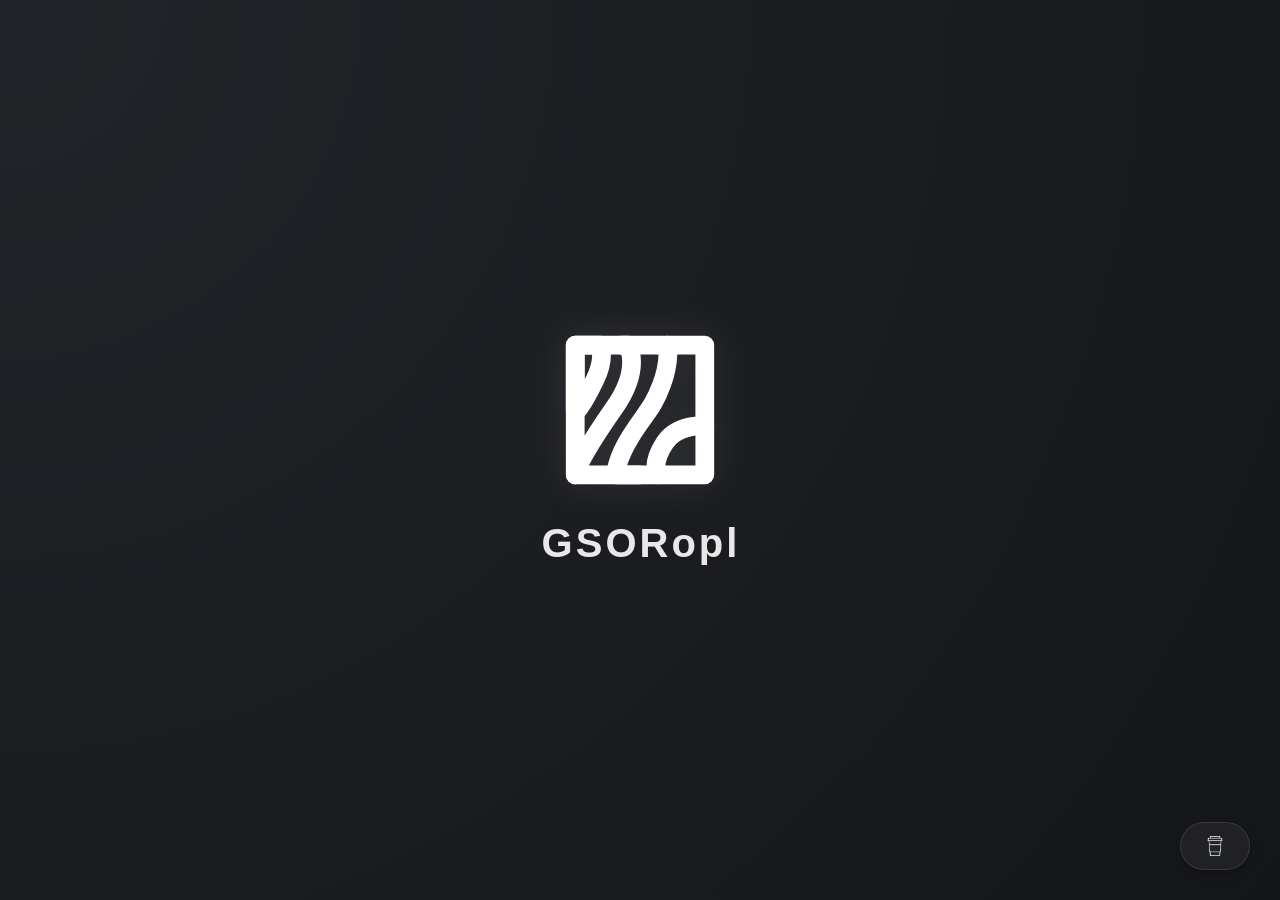
<file: index.html>
<!DOCTYPE html>
<html lang="uk">
<head>
    <meta charset="UTF-8">
    <meta name="viewport" content="width=device-width, initial-scale=1.0">
    <title>ConTour · хаб</title>
    <style>
        * {
            margin: 0;
            padding: 0;
            box-sizing: border-box;
        }

        body {
            font-family: 'e-ukraine', 'Helvetica', sans-serif;
            /* Глибокий темний фон з легким радіальним градієнтом, як на фото */
            background: radial-gradient(circle at top left, #232429 0%, #151619 100%);
            color: #E8E8E8;
            height: 100vh;
            display: flex;
            align-items: center;
            justify-content: center;
            overflow: hidden;
            position: relative;
        }

        #hub-container {
            display: flex;
            flex-direction: column;
            align-items: center;
            justify-content: center;
            width: 100%;
            height: 100%;
            transition: opacity 0.5s ease;
        }

        #animation-area {
            text-align: center;
            opacity: 0;
            animation: fadeInLogo 1s ease forwards;
        }

        @keyframes fadeInLogo {
            to { opacity: 1; }
        }

        #hub-logo {
            width: 150px; /* Трохи зменшив для елегантності */
            height: 150px;
            margin-bottom: 2rem;
            filter: drop-shadow(0 0 20px rgba(255, 255, 255, 0.1));
        }

        #hub-title {
            width: auto;
            display: flex;
            justify-content: center;
            gap: 2px;
            font-size: 2.5rem;
            font-weight: 700;
            margin: 0 auto;
            letter-spacing: 1px;
        }

        .letter {
            display: inline-block;
            transition: color 1s;
        }

        /* Кнопки вибору сайту – вертикальний стовпчик */
        #button-area {
            display: flex;
            flex-direction: column;
            gap: 1.2rem;
            justify-content: center;
            align-items: center;
            opacity: 0;
            animation: fadeInButtons 0.8s ease forwards;
            animation-delay: 0.2s;
        }

        @keyframes fadeInButtons {
            to { opacity: 1; }
        }

        .site-button {
            /* Стиль плашок з інтерфейсу (напівпрозорі, з рамкою) */
            background: rgba(255, 255, 255, 0.03);
            border: 1px solid rgba(255, 255, 255, 0.08);
            border-radius: 24px;
            padding: 0;
            cursor: pointer;
            transition: all 0.3s cubic-bezier(0.25, 0.8, 0.25, 1);
            width: 420px;
            color: #fff;
            font-size: 1.2rem;
            font-weight: 500;
            overflow: hidden;
            box-shadow: 0 4px 15px rgba(0, 0, 0, 0.2);
        }

        /* Ефект наведення (світіння як на активних табах в референсі) */
        .site-button:hover {
            background: rgba(255, 255, 255, 0.06);
            border: 1px solid rgba(138, 180, 248, 0.6);
            box-shadow: 0 0 20px rgba(138, 180, 248, 0.15), inset 0 0 10px rgba(138, 180, 248, 0.05);
            transform: translateY(-2px);
        }

        .button-content {
            display: flex;
            align-items: center;
            padding: 16px 24px;
            gap: 20px;
        }

        .button-logo {
            width: 50px;
            height: 50px;
            filter: invert(0.9); /* М'якший білий */
            transition: all 0.3s ease;
            flex-shrink: 0;
        }

        .site-button:hover .button-logo {
            /* Замість повної інверсії додаємо легке світіння іконки */
            filter: invert(1) drop-shadow(0 0 5px rgba(138, 180, 248, 0.5));
        }

        .button-text {
            text-align: left;
        }

        .button-title {
            font-size: 1.5rem;
            font-weight: 600;
            line-height: 1.2;
            letter-spacing: 0.5px;
        }

        .button-desc {
            font-size: 0.95rem;
            color: #8A8B91;
            margin-top: 0.4rem;
            font-weight: 400;
            transition: color 0.3s;
        }

        .site-button:hover .button-desc {
            color: #D1D2D6;
        }

        /* Контейнер для iframe */
        #iframe-container {
            position: fixed;
            top: 0;
            left: 0;
            width: 100%;
            height: 100%;
            background: #151619;
            display: none;
        }

        #iframe-container iframe {
            width: 100%;
            height: 100%;
            border: none;
        }

        /* Кнопка Tools (як кнопка "Створити" на референсі) */
        #tools-button {
            position: absolute;
            top: 36px;
            right: 50px;
            background: rgba(255, 255, 255, 0.05);
            color: #E8E8E8;
            border: 1px solid rgba(255, 255, 255, 0.1);
            border-radius: 30px;
            padding: 0.6rem 1.8rem;
            font-size: 0.95rem;
            cursor: pointer;
            z-index: 1000;
            backdrop-filter: blur(10px);
            transition: all 0.3s ease;
            font-weight: 500;
            box-shadow: 0 4px 10px rgba(0, 0, 0, 0.2);
        }

        #tools-button:hover {
            background: rgba(138, 180, 248, 0.1);
            border-color: rgba(138, 180, 248, 0.5);
            color: #fff;
            box-shadow: 0 0 15px rgba(138, 180, 248, 0.2);
        }

        /* Кнопка підтримки (кава) */
        #support-button {
            position: absolute;
            bottom: 30px;
            right: 30px;
            background: rgba(255, 255, 255, 0.05);
            border: 1px solid rgba(255, 255, 255, 0.1);
            border-radius: 40px;
            padding: 0.8rem 1.5rem;
            display: flex;
            align-items: center;
            gap: 10px;
            cursor: pointer;
            z-index: 1000;
            transition: all 0.3s ease;
            color: #E8E8E8;
            font-weight: 500;
            backdrop-filter: blur(10px);
            box-shadow: 0 4px 10px rgba(0, 0, 0, 0.2);
        }

        #support-button:hover {
            background: rgba(255, 255, 255, 0.1);
            border-color: rgba(255, 255, 255, 0.3);
            color: #ffffff;
            transform: translateY(-2px);
        }

        #support-button img {
            width: 20px;
            height: 20px;
            filter: invert(0.9);
            transition: filter 0.3s ease;
        }

        /* Модальне вікно підтримки */
        #support-modal {
            position: fixed;
            top: 0;
            left: 0;
            width: 100%;
            height: 100%;
            background: rgba(15, 16, 20, 0.85);
            backdrop-filter: blur(8px);
            display: none;
            justify-content: center;
            align-items: center;
            z-index: 10000;
        }

        .modal-content {
            background: #202126;
            border: 1px solid rgba(255, 255, 255, 0.08);
            border-radius: 24px;
            padding: 2.5rem;
            max-width: 450px;
            width: 90%;
            text-align: center;
            box-shadow: 0 20px 50px rgba(0, 0, 0, 0.5);
        }

        .modal-content h2 {
            font-size: 1.8rem;
            margin-bottom: 0.5rem;
            font-weight: 600;
        }

        .modal-content p {
            color: #8A8B91;
            margin-bottom: 2rem;
            font-size: 0.95rem;
        }

        .support-options {
            display: flex;
            flex-direction: column;
            gap: 1rem;
        }

        .support-item {
            display: flex;
            align-items: center;
            gap: 1rem;
            padding: 1.2rem;
            background: rgba(0, 0, 0, 0.2);
            border-radius: 16px;
            border: 1px solid rgba(255, 255, 255, 0.05);
            cursor: pointer;
            transition: all 0.3s ease;
        }

        .support-item:hover {
            background: rgba(255, 255, 255, 0.05);
            border-color: rgba(255, 255, 255, 0.15);
            transform: translateY(-2px);
        }

        .support-item img {
            width: 40px;
            height: 40px;
            object-fit: contain;
            opacity: 0.8;
        }

        .support-item:hover img {
            opacity: 1;
        }

        .support-item .info {
            text-align: left;
            flex: 1;
        }

        .support-item .label {
            font-size: 0.85rem;
            color: #8A8B91;
            margin-bottom: 0.2rem;
        }

        .support-item .value {
            font-size: 1.05rem;
            font-weight: 500;
            color: #E8E8E8;
            word-break: break-all;
        }

        .copy-notification {
            position: fixed;
            bottom: 100px;
            left: 50%;
            transform: translateX(-50%) translateY(20px);
            background: rgba(138, 180, 248, 0.15);
            border: 1px solid rgba(138, 180, 248, 0.3);
            backdrop-filter: blur(10px);
            color: #fff;
            padding: 0.8rem 2rem;
            border-radius: 30px;
            font-size: 0.95rem;
            z-index: 10001;
            opacity: 0;
            pointer-events: none;
            transition: all 0.4s cubic-bezier(0.25, 0.8, 0.25, 1);
        }

        .copy-notification.show {
            opacity: 1;
            transform: translateX(-50%) translateY(0);
        }

        .close-modal {
            margin-top: 2rem;
            padding: 0.8rem 2.5rem;
            background: rgba(255, 255, 255, 0.05);
            border: 1px solid rgba(255, 255, 255, 0.1);
            border-radius: 30px;
            color: #E8E8E8;
            cursor: pointer;
            transition: all 0.3s ease;
            font-size: 0.95rem;
            font-weight: 500;
        }

        .close-modal:hover {
            background: rgba(255, 255, 255, 0.1);
            border-color: rgba(255, 255, 255, 0.3);
            color: #fff;
        }

        .hidden {
            display: none !important;
        }
    </style>
</head>
<body>
    <div id="hub-container">
        <div id="animation-area">
            <img src="images/icon-build.svg" id="hub-logo" alt="ConTour">
            <div id="hub-title">
                <span class="letter">C</span>
                <span class="letter">o</span>
                <span class="letter">n</span>
                <span class="letter">T</span>
                <span class="letter">o</span>
                <span class="letter">u</span>
                <span class="letter">r</span>
            </div>
        </div>

        <div id="button-area" style="display: none;">
            <button class="site-button" id="btn-site1">
                <div class="button-content">
                    <img src="images/icon-logo.svg" class="button-logo" alt="">
                    <div class="button-text">
                        <div class="button-title">ConTour</div>
                        <div class="button-desc">топологічні лінії</div>
                    </div>
                </div>
            </button>
            <button class="site-button" id="btn-site2">
                <div class="button-content">
                    <img src="images/icon-logo2.svg" class="button-logo" alt="">
                    <div class="button-text">
                        <div class="button-title">ArcHist</div>
                        <div class="button-desc">архітектурні пам'ятки</div>
                    </div>
                </div>
            </button>
            <button class="site-button" id="btn-site3">
                <div class="button-content">
                    <img src="images/icon-logo3.svg" class="button-logo" alt="">
                    <div class="button-text">
                        <div class="button-title">CoLir</div>
                        <div class="button-desc">палітри кольорів</div>
                    </div>
                </div>
            </button>
        </div>
    </div>

    <div id="iframe-container">
        <iframe id="site-frame" src=""></iframe>
        <button id="tools-button">Tools</button>
    </div>

    <button id="support-button">
        <img src="images/icon-coffee.svg" alt="coffee" onerror="this.src='data:image/svg+xml;utf8,<svg xmlns=\'http://www.w3.org/2000/svg\' width=\'24\' height=\'24\' viewBox=\'0 0 24 24\' fill=\'white\'><path d=\'M18 8H20C21 8 22 9 22 10V14C22 15 21 16 20 16H18M18 8V16M18 8H5C4 8 3 9 3 10V14C3 16 5 18 8 18H13C16 18 18 16 18 14V8Z\' stroke=\'white\' fill=\'white\'/></svg>'">

    </button>

    <div id="support-modal">
        <div class="modal-content">
            <h2>Підтримка автора</h2>
            <p>Оберіть зручний спосіб</p>
            
            <div class="support-options">
                <div class="support-item" data-copy="5168 7451 9371 2855">
                    <img src="images/icon-bank.svg" alt="bank" onerror="this.src='data:image/svg+xml;utf8,<svg xmlns=\'http://www.w3.org/2000/svg\' width=\'10\' height=\'10\' viewBox=\'0 0 10 10\' fill=\'white\'><path d=\'M4 10h16v8H4z\'/><path d=\'M12 2L2 7v2h20V7l-10-5z\'/></svg>'">
                    <div class="info">
                        <div class="label">PrivatBank</div>
                        <div class="value">5168 7451 9371 2855</div>
                    </div>
                </div>

                <div class="support-item" data-copy="0x60349ABb35210051d88b3CF956bF545D47AA9B11">
                    <img src="images/icon-crypto.svg" alt="crypto" onerror="this.src='data:image/svg+xml;utf8,<svg xmlns=\'http://www.w3.org/2000/svg\' width=\'20\' height=\'20\' viewBox=\'0 0 10 10\' fill=\'white\'><circle cx=\'8\' cy=\'8\' r=\'8\' fill=\'none\' stroke=\'white\' stroke-width=\'2\'/><path d=\'M8 12h8M12 8v8\' stroke=\'white\' stroke-width=\'2\'/></svg>'">
                    <div class="info">
                        <div class="label">Крипто гаманець (ERC-20)(ETH)</div>
                        <div class="value">0x60349ABb35210051d88b3CF956bF545D47AA9B11</div>
                    </div>
                </div>

                <div class="support-item">
                    <img src="images/icon-author.svg" alt="author" onerror="this.src='data:image/svg+xml;utf8,<svg xmlns=\'http://www.w3.org/2000/svg\' width=\'50\' height=\'50\' viewBox=\'0 0 24 24\' fill=\'white\'><circle cx=\'12\' cy=\'8\' r=\'4\' fill=\'white\'/><path d=\'M5 20v-2c0-3 3-5 7-5s7 2 7 5v2H5z\' fill=\'white\'/></svg>'">
                    <div class="info">
                        <div class="label">Автор проєкту</div>
                        <div class="value">DEZER</div>
                    </div>
                </div>
            </div>

            <button class="close-modal" id="close-support">Закрити</button>
        </div>
    </div>

    <div id="copy-notification" class="copy-notification">Скопійовано!</div>

    <script>
        (function() {
            const titleElement = document.getElementById('hub-title');
            const letters = Array.from(titleElement.children);
            const correctText = ['C','o','n','T','o','u','r'];
            const buttonArea = document.getElementById('button-area');
            const animationArea = document.getElementById('animation-area');
            const hubContainer = document.getElementById('hub-container');
            const iframeContainer = document.getElementById('iframe-container');
            const siteFrame = document.getElementById('site-frame');
            const toolsButton = document.getElementById('tools-button');
            
            // Елементи для підтримки
            const supportButton = document.getElementById('support-button');
            const supportModal = document.getElementById('support-modal');
            const closeSupport = document.getElementById('close-support');
            const supportItems = document.querySelectorAll('.support-item[data-copy]');
            const copyNotification = document.getElementById('copy-notification');

            let chaosInterval;
            const chaosDuration = 500;
            const stepInterval = 500;

            function randomLetter() {
                const alphabet = 'ABCDEFGHIJKLMNOPQRSTUVWXYZabcdefghijklmnopqrstuvwxyz';
                return alphabet[Math.floor(Math.random() * alphabet.length)];
            }

            letters.forEach(span => {
                span.textContent = randomLetter();
            });

            function startChaos() {
                chaosInterval = setInterval(() => {
                    letters.forEach(span => {
                        span.textContent = randomLetter();
                    });
                }, 50);
            }

            function startSequentialFix() {
                clearInterval(chaosInterval);

                const indices = Array.from({ length: letters.length }, (_, i) => i);
                for (let i = indices.length - 1; i > 0; i--) {
                    const j = Math.floor(Math.random() * (i + 1));
                    [indices[i], indices[j]] = [indices[j], indices[i]];
                }

                const chaosIntervals = letters.map(span => {
                    return setInterval(() => {
                        span.textContent = randomLetter();
                    }, 10);
                });

                let fixedCount = 0;

                const fixTimer = setInterval(() => {
                    if (fixedCount >= letters.length) {
                        clearInterval(fixTimer);
                        setTimeout(() => {
                            animationArea.style.transition = 'opacity 0.5s ease';
                            animationArea.style.opacity = '0';
                            setTimeout(() => {
                                animationArea.style.display = 'none';
                                buttonArea.style.display = 'flex';
                            }, 500);
                        }, 500);
                        return;
                    }

                    const idx = indices[fixedCount];
                    letters[idx].textContent = correctText[idx];
                    clearInterval(chaosIntervals[idx]);
                    fixedCount++;
                }, stepInterval);
            }

            window.addEventListener('load', () => {
                startChaos();
                setTimeout(startSequentialFix, chaosDuration);
            });

            function loadSite(sitePath) {
                hubContainer.style.display = 'none';
                iframeContainer.style.display = 'block';
                siteFrame.src = sitePath;
                // Ховаємо кнопку підтримки, коли відкрито інструмент
                supportButton.style.display = 'none';
            }

            document.getElementById('btn-site1').addEventListener('click', () => {
                loadSite('site1/index.html');
            });

            document.getElementById('btn-site2').addEventListener('click', () => {
                loadSite('site2/index.html');
            });

            document.getElementById('btn-site3').addEventListener('click', () => {
                loadSite('site3/index.html');
            });

            toolsButton.addEventListener('click', () => {
                iframeContainer.style.display = 'none';
                hubContainer.style.display = 'flex';
                siteFrame.src = '';
                animationArea.style.display = 'none';
                buttonArea.style.display = 'flex';
                // Показуємо кнопку підтримки при поверненні
                supportButton.style.display = 'flex';
            });

            // Відкриття модального вікна підтримки
            supportButton.addEventListener('click', () => {
                supportModal.style.display = 'flex';
            });

            // Закриття модального вікна
            closeSupport.addEventListener('click', () => {
                supportModal.style.display = 'none';
            });

            // Закриття по кліку поза вікном
            supportModal.addEventListener('click', (e) => {
                if (e.target === supportModal) {
                    supportModal.style.display = 'none';
                }
            });

            // Функція копіювання
            function copyToClipboard(text) {
                navigator.clipboard.writeText(text).then(() => {
                    copyNotification.classList.add('show');
                    setTimeout(() => {
                        copyNotification.classList.remove('show');
                    }, 1500);
                }).catch(err => {
                    alert('Не вдалося скопіювати. Спробуйте вручну.');
                });
            }

            // Обробка кліку на елементи підтримки з data-copy
            supportItems.forEach(item => {
                item.addEventListener('click', (e) => {
                    const textToCopy = item.getAttribute('data-copy');
                    if (textToCopy) {
                        copyToClipboard(textToCopy);
                    }
                });
            });
        })();
    </script>
</body>
</html>
</file>
